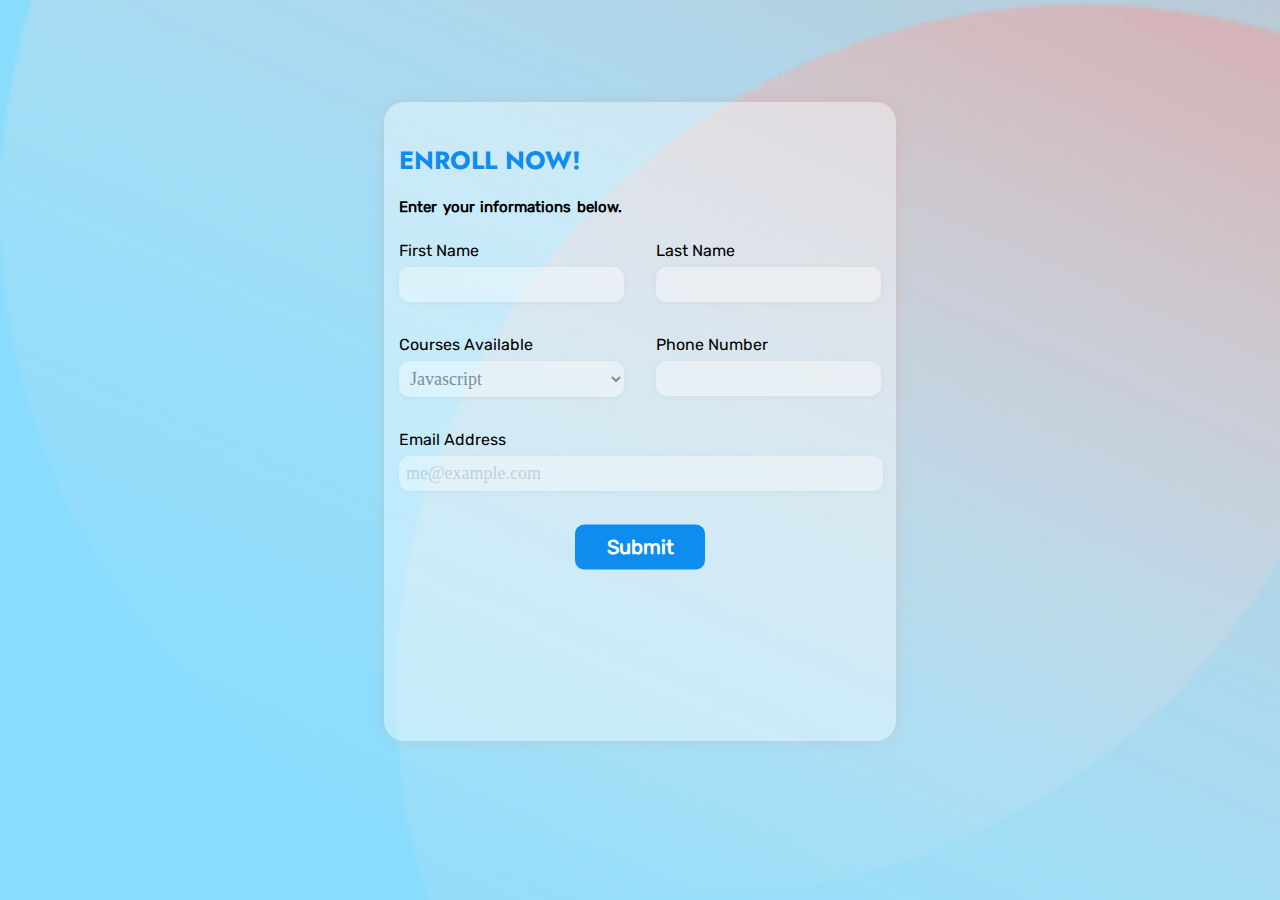
<file: apply.html>
<html lang="en">
<head>
    <meta charset="UTF-8">
    <meta http-equiv="X-UA-Compatible" content="IE=edge">
    <meta name="viewport" content="width=device-width, initial-scale=1.0">
    <title>Document</title>
    
   
    <link href="./Css/apply.css" rel="stylesheet"/>
    <!-- <link rel="stylesheet" href="./Css/mediaQueries.css" /> -->
     <link href="./Css/query.css" rel="stylesheet"/>
</head>
<body>
   <div class="enroll_container">
       <div class="enroll_sub_container">
           <h2 class="heading">enroll now!</h2>
           <h3 class="sub_heading">Enter your informations below.</h3>
            <form action="">
                <!-- full name -->
                <div>
                  <label for="full-name">First Name</label>
                  <input
                    required
                    id="full-name"
                    type="text"
                    placeholder=""
                  />
                </div>
                <!-- email -->
                <div>
                  <label for="last-name">Last Name</label>
                  <input
                    required
                    id="last-name"
                    type="text"
                    placeholder=""
                  />
                </div>
                <div>
                    <label for="courses">Courses Available</label>
                    <select required name="" id="">
                      <option value="">Javascript</option>
                      <option value="friend">Html</option>
                      <option value="youtube">Css</option>
                      <option value="podcast">SQL</option>
                      <option value="ad">Ms Excel</option>
                      <option value="other">Sass</option>
                    </select>
                </div>
                <div>
                    <label for="phone-no">Phone Number</label>
                    <input
                      required
                      id="phone-no"
                      type="number"
                      placeholder=""
                    />
                  </div>
                <div>
                  <label for="email">Email Address</label>
                  <input
                    required
                    id="email"
                    type="email"
                    placeholder="me@example.com"
                  />
                </div>
              
                </form>

                <a href="#" class="btn btn--form">Submit</a>
                  
           
       </div>
</div>
</body>
</html>
</file>
<file: Css/apply.css>
*{
    padding: 0;
    margin: 0;
    box-sizing: border-box;
}
@font-face {
    font-family: Rubik-bold;
    src: url("/fonts/Rubik/static/Rubik-Bold.ttf");
  }
  
  @font-face {
    font-family: Rubik-regular;
    src: url("/fonts/Rubik/static/Rubik-Regular.ttf");
  }
  
  @font-face {
    font-family: Rubik-light;
    src: url("/fonts/Rubik/static/Rubik-Light.ttf");
  }
  
  @font-face {
    font-family: Rubik-medium;
    src: url("/fonts/Rubik/static/Rubik-Medium.ttf");
  }
  
  /* JOST font*/
  @font-face {
    font-family: Jost-bold;
    src: url("/fonts/Jost/static/Jost-Bold.ttf");
  }
html {
    font-size: 62.5%;
  }


.enroll_container{
  background: rgb(138, 220, 252) url("../img/pattern05.png");
  background-size: cover;
background-position: center;
height:100vh;
padding-top:8%;
}
.enroll_sub_container{

  width:40vw;

  min-height:71vh;

  position: relative;
  margin:auto;
box-shadow: 0 0 1.3rem #ff61241f;
border-radius:2rem;
padding:3rem 1.5rem;
 background: rgba(255, 255, 255, 0.4);
}
.heading{
  color: #0e8dee;
  text-align: left;
  text-transform: uppercase;
  font-size:2.5rem;
  font-family: Jost-bold;
  padding:1rem 0;
}
.sub_heading{
  font-size: 1.5rem;
  color: #000;
  padding-top: 1rem;
  word-spacing:1.5px;
  font-family: Rubik-regular;
}
form {
  display: grid;
  column-gap: 3.2rem;
  grid-template-columns: 1fr 1fr;
  row-gap: 2.4rem;
}

label {
  display: block;
  font-size: 1.6rem;
  font-weight: 500;
  font-family: Rubik-regular;
  margin-top: 2.5rem;
  margin-bottom:0.70rem;
}
input,
select{
  font-family: inherit;
  font-size: 1.8rem;
  width: 100%;
  padding:0.70rem;
  border-radius: 1rem;
  background-color: #ffff;
  color: inherit;
  border: none;
  /* border:1px solid #aaa; */
  opacity: 0.4;
  margin-bottom:-1.6rem;
  box-shadow: 0 1px 4px rgba(0, 0, 0, 0.1);
}

input::placeholder {
  color: #aaa;
}
.inputs{
  width: 50vh;
}
form *:focus {
  outline: none;
  offset: 8px;
  border:1px solid #0e8dee;
transition: all 2s;
  /* box-shadow: 0 0 0 0.8rem rgba(235, 234, 233, 0.945); */
}
#email{
  width:215%;
}
 .btn{
  text-decoration: none;
  font-size: 2rem;
  font-weight: 600;
  font-family: Rubik-regular;
  border: none;
  border-radius: 0.9rem;
  transition: all 0.3s;
  text-align: center;
  padding-top: 1rem;
width:13rem;
height:4.5rem;
}
.btn--form{
  background-color:#0e8dee;
  color: #ffff;
position:absolute;
left: 50%;
right: 50%;

transform: translate(-50%, 110%);
}

.btn:hover{
  background-color: #fff;
  color: #0e8dee;
}


/* //media queries */

/* @media (max-width: 118rem) {
  .enroll_container{
   
    
    }
    .enroll_sub_container{

    }
    .btn--form{
      
    }
  
}
@media(max-width: 82.5em){

}
@media(max-width: 77em){

}
@media(max-width:69em){

}
@media(max-width:61em){

}
@media(max-width:55em){

}
@media(max-width: 48em){

} */

/* @media (max-width: 82.5em) {
.enroll_container{
  height:100vh;

}
.enroll_sub_container{
position: absolute;
left:10%;
width:35vw;
height:55rem;
}
.btn--form{
  margin-right:-4%;
  
}
}
@media (max-width: 77em) {
.enroll_container{
  height:100vh;
}
.enroll_sub_container{
position: absolute;
left:12%;
width:35vw;
height:55rem;
}
.btn{
  margin-right:-10%;
  
}
}
@media (max-width: 69em) {
.enroll_container{
  height:100vh;
}
.enroll_sub_container{
position: absolute;
left:10%;
width:35vw;
height:55rem;
}
.btn--form{
  margin-right:-17%;
  
}
}
@media (max-width: 61em) {

.enroll_sub_container{
  margin: 0 auto;
  max-width: 100vw;
}
.enroll_container{
  height:100vh;
}
.enroll_sub_container{
position: absolute;
left:32%;
width:35vw;
top: 20%;
height:50rem;
}
.btn--form{
  margin-right: -25%;
}
}
@media (max-width: 55em) {
.enroll_container{
  height:100vh;
}
.enroll_sub_container{
position: absolute;
left:33%;
width:35vw;
top: 20%;
height:50rem;
}
.btn--form{
  margin-right:-32%;
  
}
label{
font-size: 1.5em;
}
}

@media (max-width: 40em) {
form{
  display: flex;
  flex-direction:column;
}
.enroll_sub_container{
  height:54vh;
  width: 50vw;
 position: absolute;
left: 16rem;
}
#email{
  width:100%;
}
label{
  font-size:1.3rem;
}

.btn{
  margin-right:-30%;
}
} 

@media (max-width: 37em) {
.btn{
  margin-right:-36%;
}
}
@media (max-width: 34em) {
.btn{
  margin-right:-44%;
}
}
/* @media (max-width: 26em) { */
</file>
<file: Css/mediaQueries.css>
@media (max-width: 118rem) {
  /* Overview */
  .overview-img-world {
    top: 10rem;
    right: 15rem;
    /* width: 40rem; */
  }
}

/* For smaller Desktop */
@media (max-width: 82.5em) {
  /* .nav-header {
    gap: 40rem;
  } */

  .slider-info {
    font-family: SegoePrint;
    font-size: 1.5rem;
    text-align: center;
    color: #fff;
    position: absolute;
    top: -3rem;
    left: -5rem;
    width: 17rem;
    display: flex;
    flex-direction: column;
    align-items: center;
    gap: 2rem;
  }

  .slider-container {
    max-width: 80%;
    /* height: 80%; */
  }
  .course-slider {
    height: 18rem;
    width: 18rem;
  }

  /* Overview */
  .overview-img-world {
    top: 10rem;
    right: 20rem;
    width: 60rem;
  }
}

/* LandScape Tablet */
@media (max-width: 77em) {
  html {
    font-size: 56.2%;
  }
  /* .nav-header {
    gap: 35rem;
  } */

  .slider-info {
    text-align: center;
    color: #fff;
    position: absolute;
    top: -3rem;
    left: -8rem;
    width: 12rem;
    display: flex;
    flex-direction: column;
    align-items: center;
    gap: 2rem;
  }

  /* Overview */
  .overview-img-world {
    top: 10rem;
    right: 30rem;
    width: 50rem;
  }
}

@media (max-width: 69em) {
  html {
    font-size: 54%;
  }
  .header {
    position: relative;
    gap: 7rem;
  }

  .nav-header {
    justify-content: center;
    gap: 25rem;
  }

  .slider-container {
    max-width: 70%;
    /* height: 80%; */
  }

  .course {
    max-width: 33rem;
  }

  /* Overview */
  .overview-main {
    column-gap: 5rem;
  }

  .overview-img-world {
    top: 10rem;
    right: 20rem;
    width: 50rem;
  }

  /* student */
  .student-text {
    background-color: #fff;
    padding: 3rem 5rem 3rem 8rem;
    max-width: 40rem;
  }

  /* footer */
  .footer-grid {
    grid-template-columns: 1fr 1fr 1fr 1fr;
    column-gap: 10rem;
    justify-items: center;
  }
}

/* Tablet */
@media (max-width: 61em) {
  html {
    font-size: 50%;
  }

  .nav-header {
    /* justify-content: space-between; */
    gap: 80rem;
    /* width: 50rem ; */
    z-index: 3;
  }

  .slider-container {
    max-width: 50%;
    /* height: 80%; */
  }

  .slider-info {
    text-align: center;
    color: #fff;
    position: absolute;
    top: -3rem;
    left: -25rem;
    /* width: 10rem; */
    display: flex;
    flex-direction: column;
    align-items: center;
    gap: 2rem;
  }
  .slider-info-img {
    /* display: none; */
    width: 2rem;
    height: 2rem;
  }

  /* ----------------------------------------- */

  .btn-mobile-nav {
    display: block;
    z-index: 3;
  }

  .header {
    position: relative;
    gap: 8rem;
  }

  .mainNav {
    background: rgba(102, 153, 168, 0.951);
    position: absolute;
    top: 0;
    left: 0;
    width: 100vw;
    height: 100vh;
    display: flex;
    flex-direction: column;
    align-items: center;
    justify-content: center;
    opacity: 0;
    pointer-events: none;
    visibility: hidden;
    transition: all 0.5s;
    transform: translateX(100%);
    z-index: 1;
  }

  .slider-container {
    z-index: 0;
  }

  .mainNavList {
    flex-direction: column;
    align-items: center;
    gap: 4.8rem;
  }

  .mainNavLink:link,
  .mainNavLink:visited {
    font-size: 3rem;
  }

  .nav-open .mainNav {
    opacity: 100;
    visibility: visible;
    transform: translateX(0);
    pointer-events: auto;
    z-index: 1;
  }

  .nav-open .icon-mobile-nav[name="menu-outline"] {
    display: none;
  }

  .nav-open .icon-mobile-nav[name="close-outline"] {
    z-index: 3;
    display: block;
  }

  /* .icon-mobile-nav {
    z-index: 21;
  } */

  .logos img {
    height: 2.4rem;
  }

  /* .overview-main {
    column-gap: 2rem;
    padding: 0 0;
  } */

  .course {
    max-width: 28rem;
  }

  /* Overview */
  .overview-main {
    column-gap: 5rem;
  }
  .overview-img {
    width: 30rem;
  }

  /* student */
  .student-text {
    background-color: #fff;
    padding: 3rem 5rem 3rem 8rem;
    max-width: 35rem;
  }

  /* grid */

  .grid3 {
    grid-template-columns: repeat(3, auto);
  }

  .grid4 {
    grid-template-columns: repeat(4, auto);
  }
  .footer-grid {
    grid-template-columns: 1fr 1fr 1fr 1fr;
    column-gap: 8rem;
    justify-items: center;
  }
}

@media (max-width: 55em) {
  html {
    font-size: 48%;
  }
  .nav-header {
    gap: 70rem;
  }

  .slider-container {
    max-width: 35%;
    /* height: 80%; */
  }

  .course-slider {
    height: 15rem;
    width: 15rem;
  }

  .slider-info {
    text-align: center;
    color: #fff;
    position: absolute;
    top: -3rem;
    left: 50%;
    transform: translate(-50%, -50%);
    width: 100%;
    display: flex;
    flex-direction: column;
    align-items: center;
    gap: 2rem;
  }

  .course {
    max-width: 23rem;
  }

  /* student */
  .student-text {
    background-color: #fff;
    padding: 2rem 5rem 2rem 8rem;
    max-width: 30rem;
  }

  /* footer */
  .footer-grid {
    grid-template-columns: auto auto auto auto;
    column-gap: 3rem;
    justify-items: center;
    padding: 0;
  }
}

/* small tablet */
@media (max-width: 40em) {
  html {
    font-size: 45%;
  }

  .heading-primary {
    font-family: Jost-bold;
    font-size: 4rem;
    padding-bottom: 1.8rem;
  }

  .heading-secondary {
    font-family: Jost-bold;
    font-size: 2.5rem;
    padding-bottom: 2rem;
  }
  .heading-tertiarry {
    font-size: 1.8rem;
  }

  .sub-heading {
    font-family: Jost-bold;
    font-size: 1.5rem;
    margin-bottom: 1rem;
  }

  .nav-header {
    gap: 50rem;
  }

  .courses {
    /* margin-top: 3rem; */
    display: flex;
    gap: 3rem;
  }
  .course {
    max-width: 20rem;
  }
}

@media (max-width: 37em) {
  .course-slider {
    /* height: 13rem; */
    width: 13rem;
  }
}

/* Mobile */
@media (max-width: 34em) {
  .slider-container {
    display: grid;
    grid-template-columns: 1fr 1fr;
    /* flex-direction: column; */
  }

  /* about us */
  .aboutus {
    text-align: center;
  }

  .aboutus-course {
    text-align: center;
  }
  .course-list {
    justify-self: center;
  }

  /* our courses */
  .course-content {
    /* display: grid;
    grid-template-columns: 1fr; */
    padding: 10rem 3.2rem;
    display: flex;
    flex-direction: column;
    align-items: center;
  }

  .courses {
    display: grid;
    grid-template-columns: 1fr;
  }

  .course {
    max-width: 34rem;
  }
  .course-text {
    /* width: 60rem; */
    text-align: center;
  }

  /* Overview */
  .overview-main {
    text-align: center;
    justify-content: center;
    align-items: center;
  }

  .overview-img {
    justify-self: center;
  }

  .overview-img-world {
    top: 50rem;
    right: 15rem;
    /* width: 40rem; */
  }

  /* grid */
  .grid2,
  .grid3,
  .grid4 {
    grid-template-columns: 1fr;
  }

  .grid {
    row-gap: 4.8rem;
  }

  .footer-grid {
    grid-template-columns: repeat(4, 1fr);
  }

  .nav-colum {
    grid-row: 2;
    grid-column: span 2;
    margin-bottom: 3.2rem;
    justify-self: start;
  }

  .address-colum,
  .logo-colum {
    grid-column: span 2;
  }

  .logo-colum {
    grid-row: 1;
  }

  /* Modal */
  .modal {
    max-width: 60rem;
    padding: 4rem 2rem;
  }
}

@media (max-width: 34em) {
  .nav-header {
    gap: 40rem;
  }
}

/* smaller phones */
@media (max-width: 28em) {
  .nav-header {
    gap: 30rem;
  }

  .icon-mobile-nav {
    height: 3.5rem;
    width: 3.5rem;
    z-index: 20;
  }
  .heading-secondary {
    margin-bottom: 2rem;
    padding-bottom: 0;
  }

  .small-info-img {
    position: absolute;
    right: 22rem;
    top: 25rem;
    width: 1.5rem;
  }

  .footer {
    padding: 8rem;
  }

  /* Modal */
  .modal {
    max-width: 50rem;
  }

  .modal input {
    grid-column: 1/-1;
  }
}

/* xr */
@media (max-width: 26em) {
  .nav-header {
    gap: 37rem;
  }
}

/* iphone 12 */
@media (max-width: 26em) {
  .nav-header {
    gap: 34rem;
  }
}

/* SE */
@media (max-width: 24em) {
  .nav-header {
    gap: 33rem;
  }

  /* Modal */
  .modal {
    max-width: 45rem;
  }
}

/* samsung */
@media (max-width: 23em) {
  .nav-header {
    gap: 30rem;
  }
}
</file>
<file: Css/query.css>
@media (min-width: 82.5em) {

 }
 @media (max-width: 118rem) {
   
    

}
@media(max-width: 77em){
  
}
@media(max-width:69em){
  
}
@media(max-width:61em){
  .enroll_sub_container{
  }
}
@media(max-width:49em){
  .enroll_sub_container{
   
  }
}
@media(min-width: 23em) and (max-width:59em) {
  .enroll_sub_container{
   width: 50%;
height:90vh;
  }

  form{
  display: flex;
  flex-direction: column;
row-gap: 1rem;

  }
#email{
    width: 100%;
  }
  .btn--form{

  }

} 
@media (max-width: 37em) {
}
@media (max-width: 34em) {
}

@media (max-width: 28em) {
}

@media (max-width: 26em) {
  .enroll_sub_container{
    width: 70vw;
  }
  .heading{
    font-size: 2rem;
  }
}
/* @media (max-width: 24em) {
/* }
@media (max-width: 23em) { */


 /* @media (max-width: 82.5em) {
  .enroll_container{
    height:100vh;
  
  }
  .enroll_sub_container{
  position: absolute;
  left:10%;
  width:35vw;
height:55rem;
  }
  .btn--form{
    margin-right:-4%;
    
  }
}
@media (max-width: 77em) {
  .enroll_container{
    height:100vh;
  }
  .enroll_sub_container{
  position: absolute;
  left:12%;
  width:35vw;
height:55rem;
  }
  .btn{
    margin-right:-10%;
    
  }
}
@media (max-width: 69em) {
  .enroll_container{
    height:100vh;
  }
  .enroll_sub_container{
  position: absolute;
  left:10%;
  width:35vw;
height:55rem;
  }
  .btn--form{
    margin-right:-17%;
    
  }
}
@media (max-width: 61em) {

  .enroll_sub_container{
    margin: 0 auto;
    max-width: 100vw;
  }
  .enroll_container{
    height:100vh;
  }
  .enroll_sub_container{
  position: absolute;
  left:32%;
  width:35vw;
  top: 20%;
height:50rem;
  }
  .btn--form{
    margin-right: -25%;
  }
}
@media (max-width: 55em) {
  .enroll_container{
    height:100vh;
  }
  .enroll_sub_container{
  position: absolute;
  left:33%;
  width:35vw;
  top: 20%;
height:50rem;
  }
  .btn--form{
    margin-right:-32%;
    
  }
  label{
font-size: 1.5em;
  }
}

 @media (max-width: 40em) {
  form{
    display: flex;
    flex-direction:column;
  }
  .enroll_sub_container{
    height:54vh;
    width: 50vw;
   position: absolute;
  left: 16rem;
  }
  #email{
    width:100%;
  }
  label{
    font-size:1.3rem;
}

  .btn{
    margin-right:-30%;
  }
} 

@media (max-width: 37em) {
  .btn{
    margin-right:-36%;
  }
}
@media (max-width: 34em) {
  .btn{
    margin-right:-44%;
  }
} */
</file>
